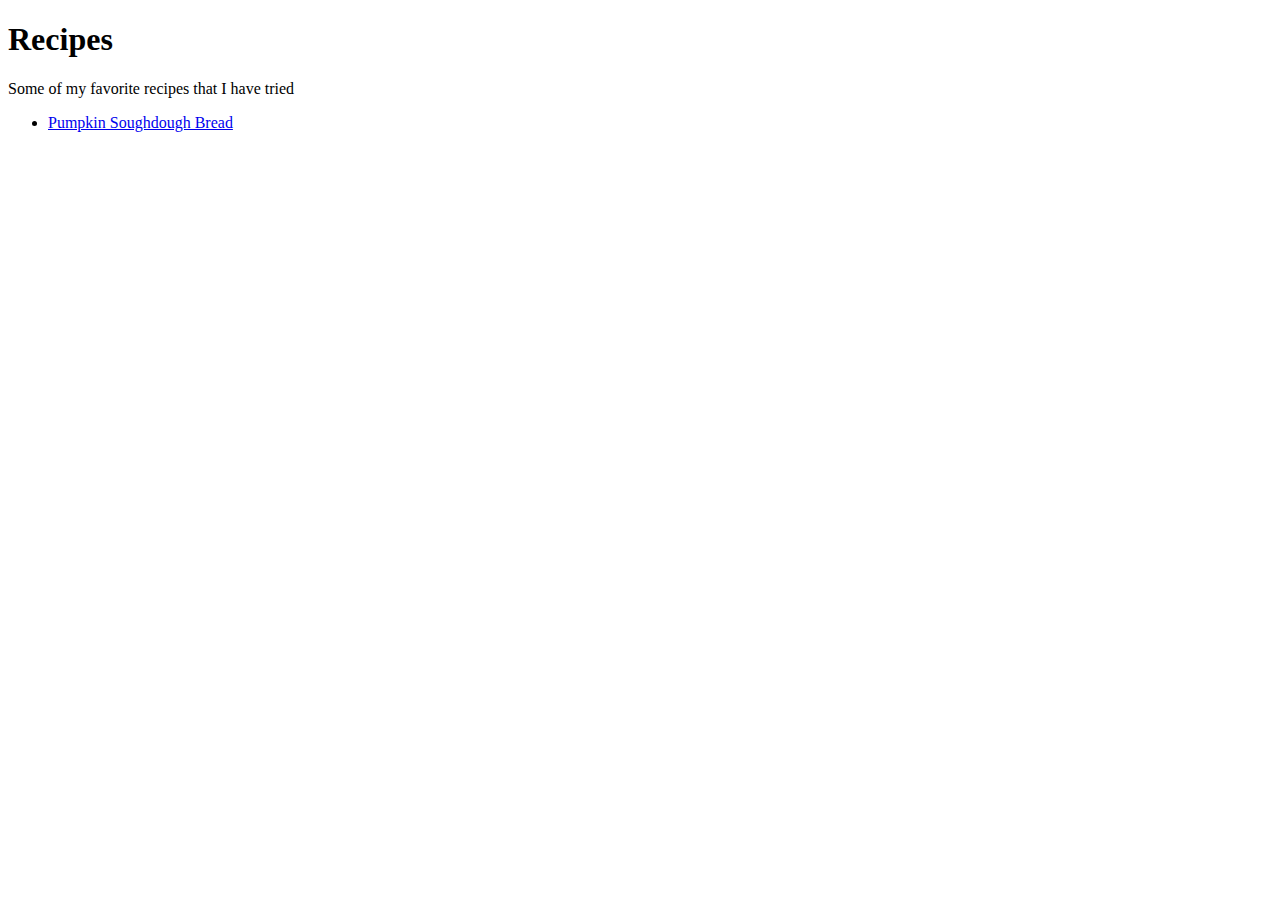
<file: index.html>
<!DOCTYPE html>
<html lang="en">
<head>
    <meta charset="UTF-8">
    <meta name="viewport" content="width=device-width, initial-scale=1.0">
    <title>Recipes</title>
    <style rel="stylesheet" href="styles.css"></style>
</head>
<body>
    <h1 class="title">Recipes</h1>
    <p>Some of my favorite recipes that I have tried</p>
    <ul>
        <li><a href="./recipes/sourdoughPumpkinBananaBread.html">Pumpkin Soughdough Bread</a></li>
    </ul>
</body>
</html>
</file>
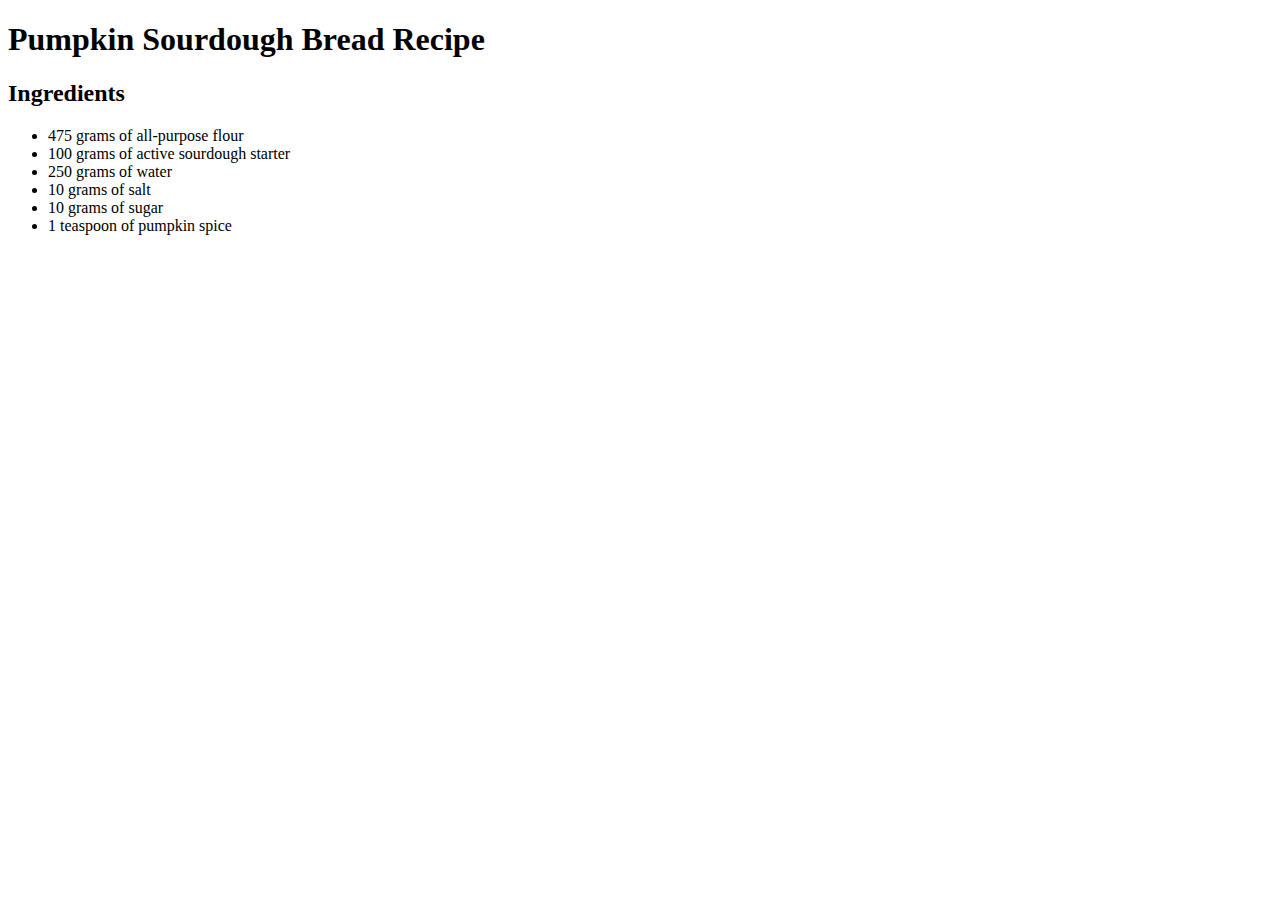
<file: sourdoughPumpkinBananaBread.html>
<!DOCTYPE html>
<html lang="en">
<head>
    <meta charset="UTF-8">
    <meta name="viewport" content="width=device-width, initial-scale=1.0">
    <title>Pumpkin Sourghdough Bread</title>
</head>
<body>
    <h1>Pumpkin Sourdough Bread Recipe</h1>
    <h2>Ingredients</h2>
    <ul>
        <li>475 grams of all-purpose flour</li>
        <li>100 grams of active sourdough starter</li>
        <li>250 grams of water</li>
        <li>10 grams of salt</li>
        <li>10 grams of sugar</li>
        <li>1 teaspoon of pumpkin spice</li>
    </ul>
</body>
</html>
</file>
